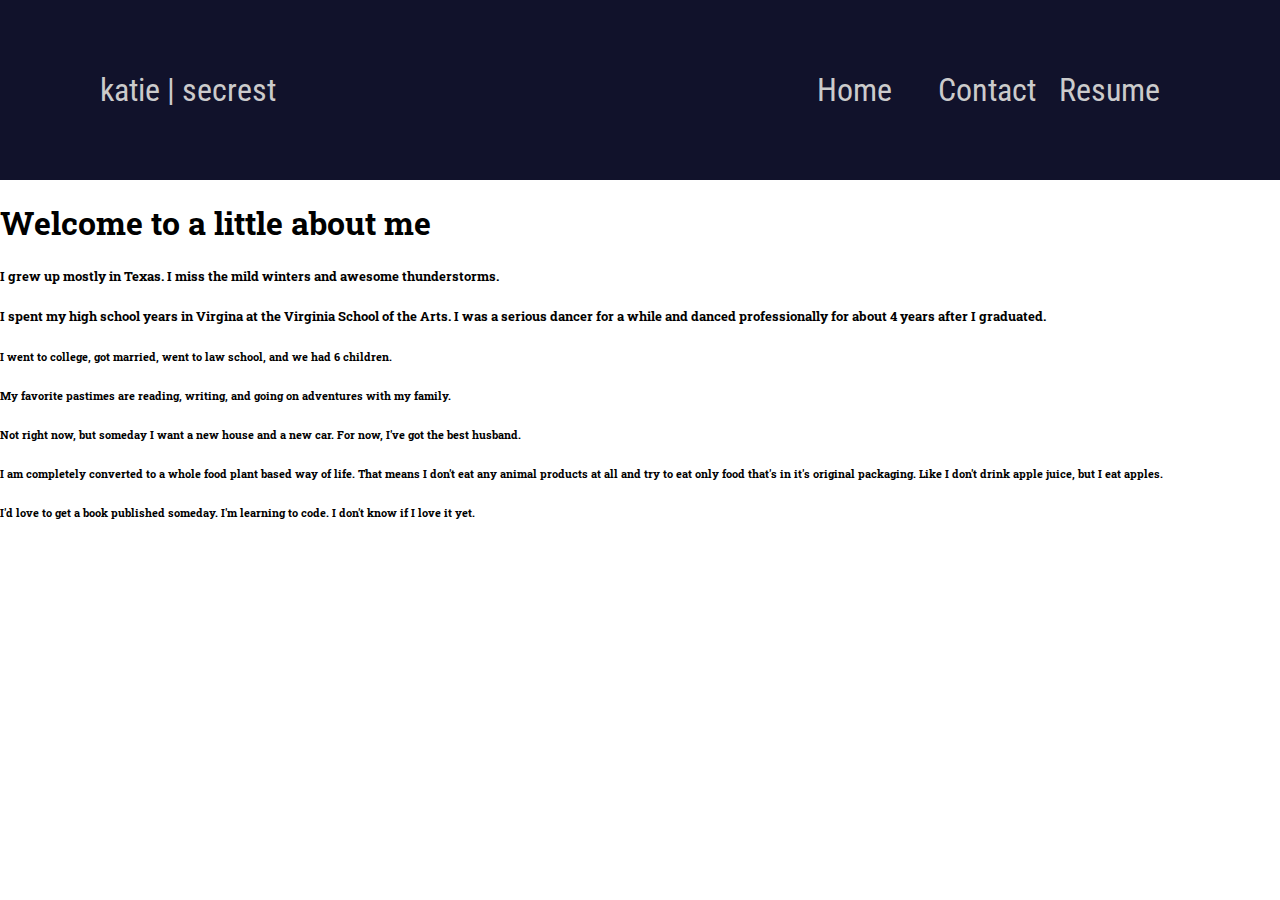
<file: about.html>
<!DOCTYPE html>
<html lang="en">
<head>
    <meta charset="UTF-8">
    <meta http-equiv="X-UA-Compatible" content="IE=edge">
    <meta name="viewport" content="width=device-width, initial-scale=1.0">
    <title>About</title>

    <link rel="preconnect" href="https://fonts.gstatic.com">
    <link href="https://fonts.googleapis.com/css2?family=Roboto+Slab&display=swap" rel="stylesheet">

    <link rel="preconnect" href="https://fonts.gstatic.com">
    <link href="https://fonts.googleapis.com/css2?family=Roboto+Condensed&display=swap" rel="stylesheet">

    <link rel="stylesheet" href="css/common.css">
    <link rel="stylesheet" href="css/nav.css">
</head>
<header>
<div class="nav-wrapper">
    <div class="left-column">
        katie | secrest
    </div>
    <div class="right-column">
        <div class="links-wrapper">
            <div class="nav-link">
                <a href="index.html">Home</a>
            </div>
            <div class="nav-link">
                <a href="contact.html">Contact</a>
            </div>
            <div class="nav-link">
                <a href="resume.html">Resume</a>
            </div>
        </div>
    </div>
</div>   
</header>
<body>
    <h1>
        Welcome to a little about me </h1> 
    <h5>I grew up mostly in Texas.  I miss the mild winters and awesome thunderstorms.</h5>
    <h5>I spent my high school years in Virgina at the Virginia School of the Arts.  
        I was a serious dancer for a while and danced professionally for about 4 years after I graduated.
    </h5>
    <h6>I went to college, got married, went to law school, and we had 6 children.
    </h6>
    <h6>My favorite pastimes are reading, writing, and going on adventures with my family.</h6>
    <h6>Not right now, but someday I want a new house and a new car.  For now, I've got the best husband.</h6>
    
    <h6>I am completely converted to a whole food plant based way of life.
        That means I don't eat any animal products at all and try to eat only food that's in 
        it's original packaging.  Like I don't drink apple juice, but I eat apples. 
    </h6>
    <h6>I'd love to get a book published someday. I'm learning to code.  
        I don't know if I love it yet.</h6>
</body>
</html>
</file>
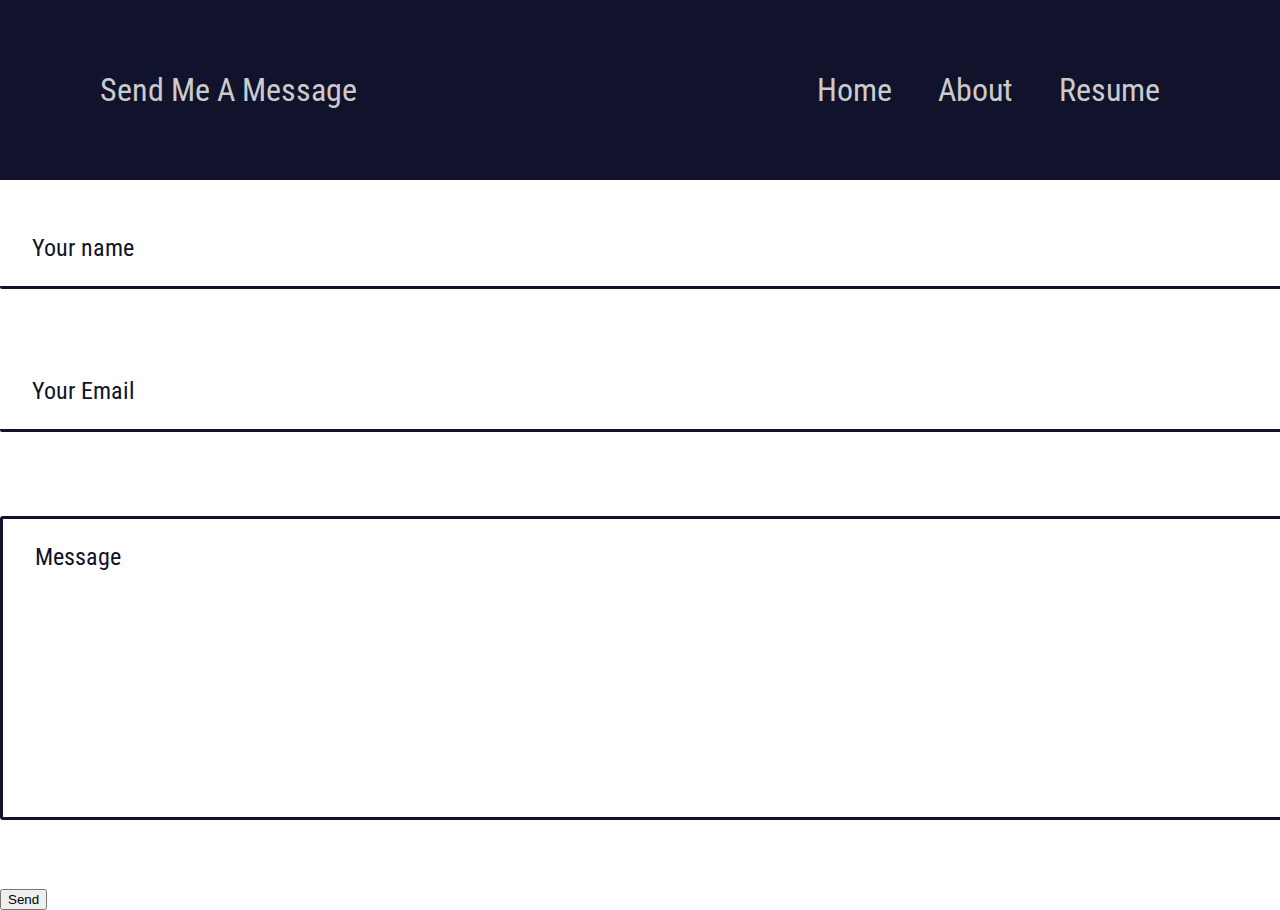
<file: contact.html>
<!DOCTYPE html>
<html lang="en">
<head>
    <meta charset="UTF-8">
    <meta http-equiv="X-UA-Compatible" content="IE=edge">
    <meta name="viewport" content="width=device-width, initial-scale=1.0">
    <title>Contact</title>

    <link rel="preconnect" href="https://fonts.gstatic.com">
    <link href="https://fonts.googleapis.com/css2?family=Roboto+Slab&display=swap" rel="stylesheet">

    <link rel="preconnect" href="https://fonts.gstatic.com">
    <link href="https://fonts.googleapis.com/css2?family=Roboto+Condensed&display=swap" rel="stylesheet">

    <link rel="stylesheet" href="css/common.css">
    <link rel="stylesheet" href="css/nav.css">
    <link rel="stylesheet" href="css/form.css">
</head>
<body>

<div class="nav-wrapper">
    <div class="left-column">
        Send Me A Message
    </div>
    <div class="right-column">
        <div class="links-wrapper">
            <div class="nav-link">
                <a href="index.html">Home</a>
            </div>
            <div class="nav-link">
                <a href="about.html">About</a>
            </div>
            <div class="nav-link">
                <a href="resume.html">Resume</a>
            </div>
        </div>
    </div>
</div>   
    

    <!-- <form>
        <fieldset>
            <legend>Contact Me!</legend>
            <br />

                <label for="first">First Name</label>
                <input id="first" name="first_name" />
                <br />
                <br />

                <label for="last">Last Name</label>
                <input id="last" name="last_name" />
                <br />
                <br />

                <label for="email">Email</label>
                <input type="email" name="Email" id="">
                <br />
                <br />

                <label for="phone">Phone</label>
                <input type="tel" name="" id="">
                <br />
                <br />

                <button type="submit">Submit</button>
                <br />
                
            
        </fieldset>

    </form> -->
    <div class="form">
        <div class="form-group">
          <input type="text" id="fullName" placeholder="Your name">
          <label for="fullName">Your name</label>
        </div>

        <div class="form-group">
          <input type="email" id="email" placeholder="Your Email">
          <label for="email">Your email</label>
        </div>

        <div class="form-group">
          <textarea name="message" id="message" placeholder="Message"></textarea>
          <label for="message">Message</label>
        </div>

        <div class="spacer10"></div>

        <div class="centered-btn-wrapper">
          <button type="submit" class="btn">Send</button>
        </div>
    </div>
</div>
</div>


</html>
</file>
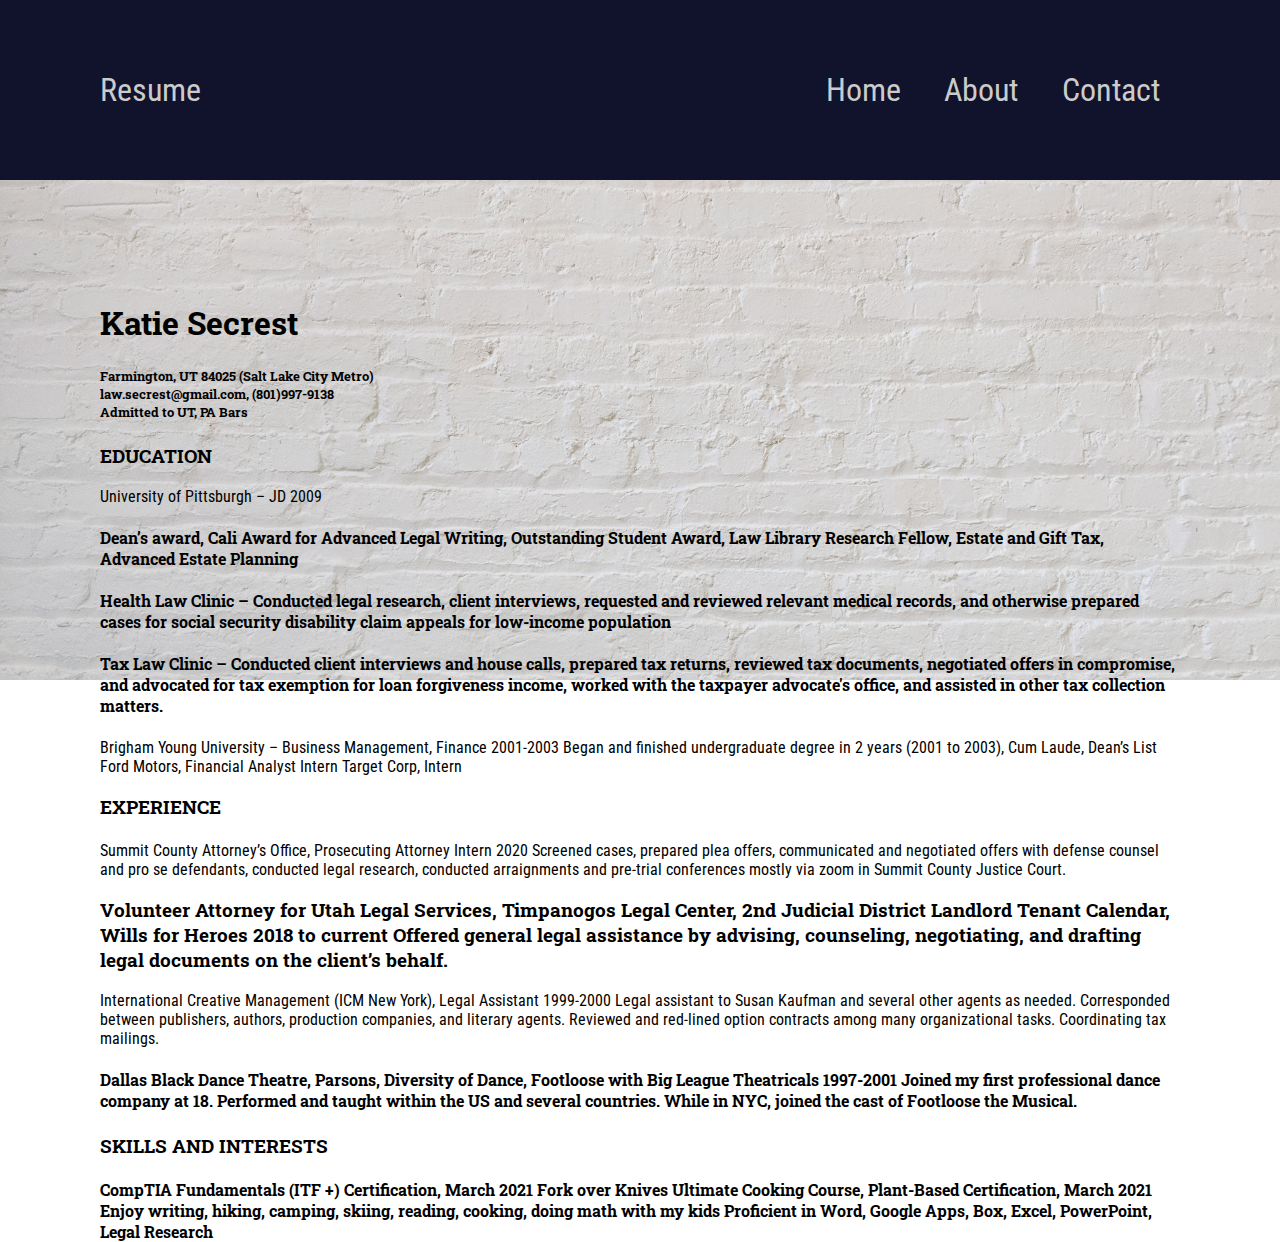
<file: resume.html>
<!DOCTYPE html>
<html lang="en">
<head>
    <meta charset="UTF-8">
    <meta http-equiv="X-UA-Compatible" content="IE=edge">
    <meta name="viewport" content="width=device-width, initial-scale=1.0">
    <title>Resume</title>

    <link rel="preconnect" href="https://fonts.gstatic.com">
    <link href="https://fonts.googleapis.com/css2?family=Roboto+Slab&display=swap" rel="stylesheet">

    <link rel="preconnect" href="https://fonts.gstatic.com">
    <link href="https://fonts.googleapis.com/css2?family=Roboto+Condensed&display=swap" rel="stylesheet">

    <link rel="stylesheet" href="css/resume.css">
    <link rel="stylesheet" href="css/common.css">
    <link rel="stylesheet" href="css/nav.css">


</head>
<body>    
<div class="nav-wrapper">
    <div class="left-column">
        Resume
    </div>
    <div class="right-column">
        <div class="links-wrapper">
            <div class="nav-link">
                <a href="index.html">Home</a>
            </div>
            <div class="nav-link">
                <a href="about.html">About</a>
            </div>
            <div class="nav-link">
                <a href="contact.html">Contact</a>
            </div>
        </div>
    </div>
</div>
</body>
    <div class="resume-wrapper">
        <div class="resume">
            <h1>Katie Secrest</h1>
            <h5>Farmington, UT 84025 (Salt Lake City Metro) </br>
            law.secrest@gmail.com, (801)997-9138 </br>
            Admitted to UT, PA Bars</h5>
            <h3>
            EDUCATION
            </h4>
            University of Pittsburgh – JD 2009
            <h4>
            Dean’s award, Cali Award for Advanced Legal Writing, Outstanding Student Award, 
            Law Library Research Fellow, Estate and Gift Tax, Advanced Estate Planning
            </h4> 
            <h4>
            Health Law Clinic – Conducted legal research, client interviews, requested and reviewed relevant medical records, and
            otherwise prepared cases for social security disability claim appeals for low-income population
            </h4>
            <h4>
            Tax Law Clinic – Conducted client interviews and house calls, prepared tax returns, reviewed tax documents,
            negotiated offers in compromise, and advocated for tax exemption for loan forgiveness income, worked with the
            taxpayer advocate's office, and assisted in other tax collection matters.
            </h4>
            Brigham Young University – Business Management, Finance 2001-2003
            Began and finished undergraduate degree in 2 years (2001 to 2003), Cum Laude, Dean’s List
            Ford Motors, Financial Analyst Intern Target Corp, Intern
            <h3>
            EXPERIENCE
            </h3>
            <h4></h4>
            Summit County Attorney’s Office, Prosecuting Attorney Intern 2020
            Screened cases, prepared plea offers, communicated and negotiated offers with defense counsel and pro se defendants,
            conducted legal research, conducted arraignments and pre-trial conferences mostly via zoom in Summit County Justice
            Court.
            </h3>
            <h3>
            Volunteer Attorney for Utah Legal Services, Timpanogos Legal Center, 2nd Judicial District Landlord Tenant Calendar,
            Wills for Heroes 2018 to current
            Offered general legal assistance by advising, counseling, negotiating, and drafting legal documents on the client’s behalf.
            </h4>
            International Creative Management (ICM New York), Legal Assistant 1999-2000
            Legal assistant to Susan Kaufman and several other agents as needed. Corresponded between publishers, authors,
            production companies, and literary agents. Reviewed and red-lined option contracts among many organizational tasks.
            Coordinating tax mailings.
            <h4>
            Dallas Black Dance Theatre, Parsons, Diversity of Dance, Footloose with Big League Theatricals 1997-2001
            Joined my first professional dance company at 18. Performed and taught within the US and several countries. While in
            NYC, joined the cast of Footloose the Musical.
            </h4>
            <h3>
            SKILLS AND INTERESTS
            </h3> 
            <h4>
            CompTIA Fundamentals (ITF +) Certification, March 2021
            Fork over Knives Ultimate Cooking Course, Plant-Based Certification, March 2021
            Enjoy writing, hiking, camping, skiing, reading, cooking, doing math with my kids
            Proficient in Word, Google Apps, Box, Excel, PowerPoint, Legal Research
            </h4>
        </div>
    </div>
</body>
</html>
</file>
<file: css/common.css>
body {
    margin: 0px;
    font-family: 'Roboto Condensed', sans-serif;
}

h1,h2,h3,h4,h5,h6 {
    font-family: 'Roboto Slab', serif;
    color: black;
}
</file>
<file: css/nav.css>
/* common nav styles */

.nav-wrapper {
    height: 60px;
    background-color: #11122b;
    color: #cbcbcb;
    /* flexbox container */
    display: flex;
    justify-content: space-between;
    align-items: center;
    padding: 60px 100px; 
}


.nav-wrapper > .left-column {
    display: flex;
    align-items: center;
    font-size: 2em;
}

.nav-wrapper > .right-column {
    display: flex;
    justify-content: flex-end;
    align-items: center;
}
 .nav-wrapper > .right-column > .links-wrapper {
     display: grid;
     grid-template-columns: 1fr 1fr 1fr;
     grid-gap: 10px;
     margin-right: 10px;

 }

 .nav-wrapper > .right-column > .links-wrapper > .nav-link {
     margin-right: 10px; 
}
 .nav-wrapper > .right-column > .links-wrapper > .nav-link a {
     font-size: 2em;
 }

 .links-wrapper > .nav-link a {
     color: #cbcbcb;
     text-decoration: none;
     transition: 1s;
 }

 .links-wrapper > .nav-link a:hover {
    color: #cea135;
   
}
</file>
<file: css/form.css>
.form > .form-group {
    margin-top: 30px;
    margin-bottom: 30px;
}

.form input {
    font-size: 1.5rem;
    font-family: inherit; 
    color: inherit;
    padding: 1.5rem 2rem;
    border-radius: 2px;
    border: none;
    border-bottom: 3px solid #11122b;
    width: 100%;
    display: block;
    transition: all 0.3s;
}

.form input:focus {
    outline: none;
    box-shadow: 0 1rem 2rem rgba(0, 0, 0, 0.1);
    border-bottom: 3px solid #cea135;
}

.form textarea {
    margin-top: 20px; 
    width: 100%;
    height: 250px;
    border-radius: 3px;
    border: 3px solid #11122b;
    font-size: 1.5rem;
    color: inherit;
    font-family: inherit;
    padding: 1.5rem 2rem;
    transition: all 0.3s;
}

.form textarea:focus {
    outline: none;
    box-shadow: 0 2rem 2rem rgba(0, 0, 0, 0.1);
    border: 3px solid #cea135;
}

.form input::-webkit-input-placeholder, .form textarea::-webkit-input-placeholder {
    color: #11122b;
}

.form input:focus::-webkit-input-placeholder, .form textarea:focus::-webkit-input-placeholder {
    color: transparent;
}
.form label {
    font-size: 1.2rem;
    font-weight: 700;
    margin-left: 2rem;
    margin-top: 0.7rem;
    display: block;
    transition: all 0.3s;
    color: #cea135;
    visibility: hidden;
    opacity: 0;
}

.form input:focus + label, .form textarea:focus + label {
    opacity: 1;
    visibility: visible;
    transform: translateY(1rem);
}
</file>
<file: css/resume.css>
.resume-wrapper {
    background-image: url(../images/joe-woods-4Zaq5xY5M_c-unsplash.jpg);
    padding: 100px;
    height: 300px;
    background-attachment: fixed;
    background-position: center;
    background-repeat: no-repeat;
    background-size: cover;
    color: black;
}
</file>
